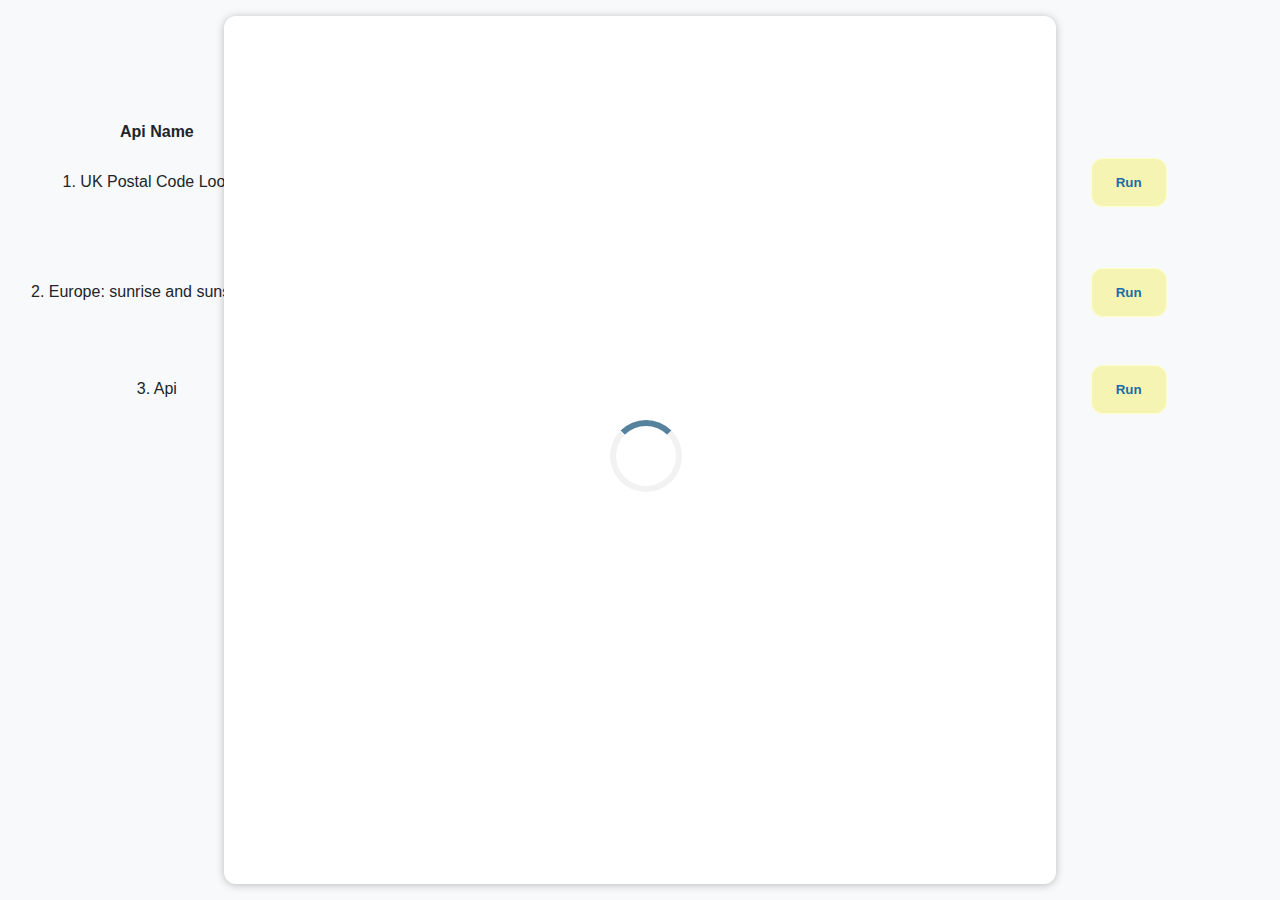
<file: PHP/geonamesExample/index.html>
<!doctype html>
<html lang="en">

	<head>
		<meta charset="utf-8">
		<title>GeoNames Api Exercise</title>
		<meta name="description" content="The best app in the world">
		<meta name="author" content="Christian Villalba">
		<link rel="icon" type="image/x-icon" href="favicon.ico" />
		<link rel="stylesheet" href="libs/css/style.css">
	</head>

	<body>
		
		<div class="header">
		<h1>GeoNames Api's</h1>
		</div>

		<div class="main">
			<div class="apiSelection">
				<table class="apiTableSelection">
					<tr class="tableRowHeader">
					  <th class="tableHeader">Api Name</th>
					  <th class="tableHeader">Api Description</th>
					  <th class="tableHeader"></th>
					</tr>

					<tr class="tableRow"> 
					  <td class="tableCell">1. UK Postal Code Lookup</td>
					  <td class="tableCell">Returns the place and the state for the given postal code.
						<br><br>
						<label for="postalCode">Postal Code:</label>
            			<input type="text" id="postalCode" class="inputField" placeholder=" e.g., SW1A1AA (no spaces)" required>
						<br><br>
						</td>
					  <td class="tableCell">
						<button id="btnGetPostalCodeInfo" class="runButton">Run</button>
					</td>
					</tr>

					<tr class="tableRow"> 
						<td class="tableCell">2. Europe: sunrise and sunset time.</td>
						<td class="tableCell">Uses the timezone webservice to provide sunrise and sunset data.
						<br><br>
						<select id="selCountry" class="selectMenu">
							<option value="AL">Albania</option>
							<option value="AD">Andorra</option>
							<option value="AM">Armenia</option>
							<option value="AT">Austria</option>
							<option value="AZ">Azerbaijan</option>
							<option value="BY">Belarus</option>
							<option value="BE">Belgium</option>
							<option value="BA">Bosnia and Herzegovina</option>
							<option value="BG">Bulgaria</option>
							<option value="HR">Croatia</option>
							<option value="CY">Cyprus</option>
							<option value="CZ">Czech Republic</option>
							<option value="DK">Denmark</option>
							<option value="EE">Estonia</option>
							<option value="FI">Finland</option>
							<option value="FR">France</option>
							<option value="GE">Georgia</option>
							<option value="DE">Germany</option>
							<option value="GR">Greece</option>
							<option value="HU">Hungary</option>
							<option value="IS">Iceland</option>
							<option value="IE">Ireland</option>
							<option value="IT">Italy</option>
							<option value="KZ">Kazakhstan</option>
							<option value="XK">Kosovo</option>
							<option value="LV">Latvia</option>
							<option value="LI">Liechtenstein</option>
							<option value="LT">Lithuania</option>
							<option value="LU">Luxembourg</option>
							<option value="MT">Malta</option>
							<option value="MD">Moldova</option>
							<option value="MC">Monaco</option>
							<option value="ME">Montenegro</option>
							<option value="NL">Netherlands</option>
							<option value="MK">North Macedonia</option>
							<option value="NO">Norway</option>
							<option value="PL">Poland</option>
							<option value="PT">Portugal</option>
							<option value="RO">Romania</option>
							<option value="RU">Russia</option>
							<option value="SM">San Marino</option>
							<option value="RS">Serbia</option>
							<option value="SK">Slovakia</option>
							<option value="SI">Slovenia</option>
							<option value="ES">Spain</option>
							<option value="SE">Sweden</option>
							<option value="CH">Switzerland</option>
							<option value="TR">Turkey</option>
							<option value="UA">Ukraine</option>
							<option value="GB">United Kingdom</option>
						</select>
						
						<br><br>
						</td>
						
						<td class="tableCell"><button id="btnGetSunriseSunsetInfo" class="runButton">Run</button></td>
					  </tr>

					  <tr class="tableRow"> 
						<td class="tableCell">3. Api</td>
						<td class="tableCell">3. description</td>
						<td class="tableCell"><button id="btnRun" class="runButton">Run</button></td>
					  </tr>
				  </table>
			</div>
		</div>
<!-- //dalete this -->
 		<!-- preloader container messes up the result display results in a different div -->
		<div id="preloader" class="divResults"></div> 
		<div id="universalResults" class="resultDisplay">
			Results:
		</div>
		</div>

		<script type="application/javascript" src="libs/js/jquery-2.2.3.min.js"></script>
		<script type="application/javascript" src="libs/js/script.js"></script>

	</body>
</html>
</file>
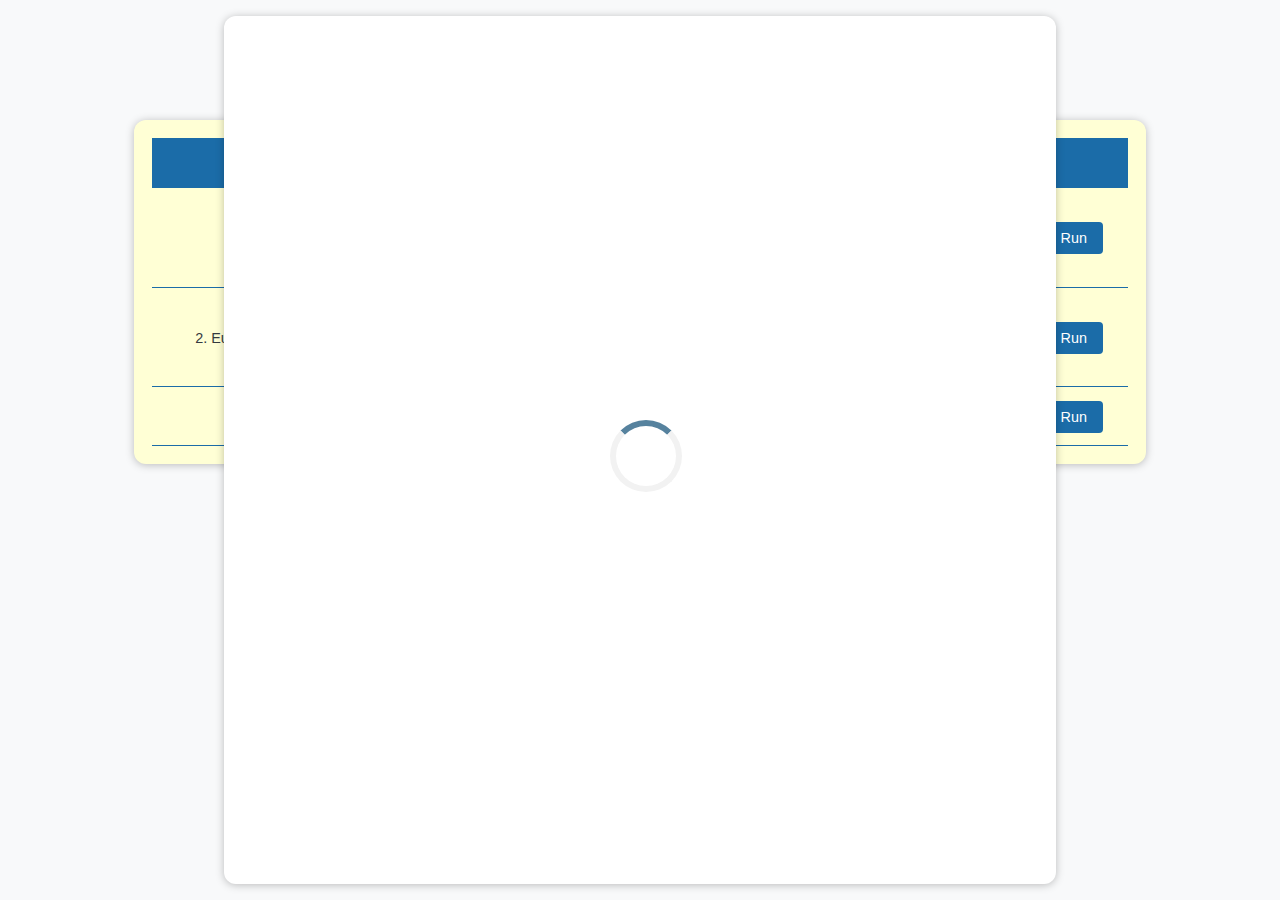
<file: PHP/geoNamesExercise/index.html>
<!doctype html>
<html lang="en">

	<head>
		<meta charset="utf-8">
		<title>GeoNames Api Exercise</title>
		<meta name="description" content="The best app in the world">
		<meta name="author" content="Christian Villalba">
		<link rel="icon" type="image/x-icon" href="favicon.ico" />
		<link rel="stylesheet" href="libs/css/style.css">
	</head>

	<body>
		
		<div class="header">
		<h1>GeoNames Api's</h1>
		</div>

		<div class="main">
			<div class="apiSelection">
				<table class="apiTableSelection">
					<tr class="tableRowHeader">
					  <th class="tableHeader">Api Name</th>
					  <th class="tableHeader">Api Description</th>
					  <th class="tableHeader"></th>
					</tr>

					<tr class="tableRow"> 
					  <td class="tableCell">1. UK Postal Code Lookup</td>
					  <td class="tableCell">Returns the place and the state for the given postal code.
						<br><br>
						<label for="postalCode">Postal Code:</label>
            			<input type="text" id="postalCode" class="inputField" placeholder=" e.g., SW1A1AA (no spaces)" required>
						<br><br>
						</td>
					  <td class="tableCell">
						<button id="btnGetPostalCodeInfo" class="runButton">Run</button>
					</td>
					</tr>

					<tr class="tableRow"> 
						<td class="tableCell">2. Europe: sunrise and sunset time.</td>
						<td class="tableCell">Uses the timezone webservice to provide sunrise and sunset data.
						<br><br>
						<select id="selCountry" class="selectMenu">
							<option value="AL">Albania</option>
							<option value="AD">Andorra</option>
							<option value="AM">Armenia</option>
							<option value="AT">Austria</option>
							<option value="AZ">Azerbaijan</option>
							<option value="BY">Belarus</option>
							<option value="BE">Belgium</option>
							<option value="BA">Bosnia and Herzegovina</option>
							<option value="BG">Bulgaria</option>
							<option value="HR">Croatia</option>
							<option value="CY">Cyprus</option>
							<option value="CZ">Czech Republic</option>
							<option value="DK">Denmark</option>
							<option value="EE">Estonia</option>
							<option value="FI">Finland</option>
							<option value="FR">France</option>
							<option value="GE">Georgia</option>
							<option value="DE">Germany</option>
							<option value="GR">Greece</option>
							<option value="HU">Hungary</option>
							<option value="IS">Iceland</option>
							<option value="IE">Ireland</option>
							<option value="IT">Italy</option>
							<option value="KZ">Kazakhstan</option>
							<option value="XK">Kosovo</option>
							<option value="LV">Latvia</option>
							<option value="LI">Liechtenstein</option>
							<option value="LT">Lithuania</option>
							<option value="LU">Luxembourg</option>
							<option value="MT">Malta</option>
							<option value="MD">Moldova</option>
							<option value="MC">Monaco</option>
							<option value="ME">Montenegro</option>
							<option value="NL">Netherlands</option>
							<option value="MK">North Macedonia</option>
							<option value="NO">Norway</option>
							<option value="PL">Poland</option>
							<option value="PT">Portugal</option>
							<option value="RO">Romania</option>
							<option value="RU">Russia</option>
							<option value="SM">San Marino</option>
							<option value="RS">Serbia</option>
							<option value="SK">Slovakia</option>
							<option value="SI">Slovenia</option>
							<option value="ES">Spain</option>
							<option value="SE">Sweden</option>
							<option value="CH">Switzerland</option>
							<option value="TR">Turkey</option>
							<option value="UA">Ukraine</option>
							<option value="GB">United Kingdom</option>
						</select>
						
						<br><br>
						</td>
						
						<td class="tableCell"><button id="btnGetSunriseSunsetInfo" class="runButton">Run</button></td>
					  </tr>

					  <tr class="tableRow"> 
						<td class="tableCell">3. Api</td>
						<td class="tableCell">3. description</td>
						<td class="tableCell"><button id="btnGetEarthquakesInfo" class="runButton">Run</button></td>
					  </tr>
				  </table>
			</div>
		</div>

		<div id="preloader" class="divResults">

		<script type="application/javascript" src="libs/js/jquery-2.2.3.min.js"></script>
		<script type="application/javascript" src="libs/js/script.js"></script>

	</body>
</html>
</file>
<file: PHP/geoNamesExercise/libs/css/style.css>
/* css styles inspired in this project: 
https://github.com/ChristianVillalba/react_complete_guide/tree/main/01-starting-project */

body {
    font-family: Arial, sans-serif;
    background-color: #f8f9fa;
    color: #212529;
    text-align: center;
    padding: 20px;
    font-size: rem;
}
h1 {
    color: #1b6ca8 ;
    font-size: 2.5rem;
    margin-bottom: 20px;
}


/* Table Container */
.apiSelection {
    background-color: #ffffd5;
    padding: 1rem;
    margin: 1rem auto;
    width: 50rem;
    min-width: 80%;
    max-width: 90%;
    border-radius: 12px;
    text-align: center;
    box-shadow: 0 1px 8px rgba(0, 0, 0, 0.25);
}
.apiTableSelection {
    width: 100%;
    border-radius: 8px;
}
.tableRowHeader {
    background-color: #1b6ca8;
    color: white;
    font-weight: 600;
    font-size: 1rem;
    text-align: center;
    padding: 12px 15px;
    border-radius: 12px;
    height: 50px;
}
.tableCell {
    padding: 12px 15px;
    font-size: 0.9rem;
    min-width: 75%;
    max-width: 78%;
    color: #343a40;
    border-bottom: 1px solid #1b6ca8;
}
.inputField{
    border-radius: 3px;
    width: 250px;
    height: 1.2rem;
}
.selectMenu{
    border-radius: 3px;
    height: 1.5rem;
}
.runButton {
    padding: 8px 16px;
    font-size: 0.9rem;
    color: white;
    background-color: #1b6ca8;
    border: none;
    border-radius: 4px;
    cursor: pointer;
    transition: background-color 0.3s ease;
}
.runButton:hover {
    background-color: #007bff;
}
.runButton:active {
    background-color: #004080;
    transform: scale(0.95); /* Slightly shrinks button */
    box-shadow: 0 2px 4px rgba(0, 0, 0, 0.2); /*Reduces shadow depth */
} 
.divResults {
    background-color: #FFFECB;
    padding: 1rem;
    margin: 1rem auto;
    width: 50rem;
    max-width: 80%;
    border-radius: 12px;
    text-align: left;
    box-shadow: 0 1px 8px rgba(0, 0, 0, 0.25);
  }


/* Given css on the preloader html component */
#preloader {
    position: fixed;
    top: 0;
    left: 0;
    right: 0;
    bottom: 0;
    z-index: 9999;
    overflow: hidden;
    background: #fff;
}
#preloader:before {
    content: "";
    position: fixed;
    top: calc(50% - 30px);
    left: calc(50% - 30px);
    border: 6px solid #f2f2f2;
    border-top: 6px solid #56829e ;
    border-radius: 50%;
    width: 60px;
    height: 60px;
    -webkit-animation: animate-preloader 1s linear infinite;
    animation: animate-preloader 1s linear infinite;
}
/* @-webkit-keyframes animate-preloader {
    0% {
    -webkit-transform: rotate(0deg);
    transform: rotate(0deg);
}
    100% {
    -webkit-transform: rotate(360deg);
    transform: rotate(360deg);
}
}
@keyframes animate-preloader {
    0% {
    -webkit-transform: rotate(0deg);
    transform: rotate(0deg);
    }
    100% {
    -webkit-transform: rotate(360deg);
    transform: rotate(360deg);
    }
} */
</file>
<file: PHP/geonamesExample/libs/css/style.css>
/* Base styling for Bootstrap-like appearance */
body {
    font-family: Arial, sans-serif;
    background-color: #f8f9fa;
    color: #212529;
    text-align: center;
    padding: 20px;
    font-size: rem;
}

/* css styles inspired in this project: 
https://github.com/ChristianVillalba/react_complete_guide/tree/main/01-starting-project */

h1 {
    color: #1b6ca8 ;
    font-size: 2.5rem;
    margin-bottom: 20px;
}
 .divSelection {
    background-color: #1b6ca8;
    padding: 1rem;
    margin: 1rem auto;
    width: 50rem;
    max-width: 80%;
    border-radius: 12px;
    text-align: center;
    box-shadow: 0 1px 8px rgba(0, 0, 0, 0.25);
  }
  .selectMenu{ 
    background-color: #FFFECB;
    padding: 1rem;
    margin: 1rem auto;
    width: 50rem;
    max-width: 30%;
    border-radius: 12px;
    box-shadow: 0 1px 8px rgba(0, 0, 0, 0.25);

  }
  .runButton {
    font-weight: 600;
    cursor: pointer;
    padding: 1rem 1.5rem;
    border: 1px solid #FFFECB;
    background-color: #F5F4B3;
    color: #1b6ca8;
    border-radius: 12px;
    margin-right: 1rem;
  }
  .runButton:hover,
  .runButton:active {
    background-color: white;
    border-color: white;
  }
  .divResults {
    background-color: #FFFECB;
    padding: 1rem;
    margin: 1rem auto;
    width: 50rem;
    max-width: 80%;
    border-radius: 12px;
    text-align: left;
    box-shadow: 0 1px 8px rgba(0, 0, 0, 0.25);
  }
  


/* Given css or the preloader html component */

#preloader {
    position: fixed;
    top: 0;
    left: 0;
    right: 0;
    bottom: 0;
    z-index: 9999;
    overflow: hidden;
    background: #fff;
}
#preloader:before {
    content: "";
    position: fixed;
    top: calc(50% - 30px);
    left: calc(50% - 30px);
    border: 6px solid #f2f2f2;
    border-top: 6px solid #56829e ;
    border-radius: 50%;
    width: 60px;
    height: 60px;
    -webkit-animation: animate-preloader 1s linear infinite;
    animation: animate-preloader 1s linear infinite;
}
@-webkit-keyframes animate-preloader {
    0% {
    -webkit-transform: rotate(0deg);
    transform: rotate(0deg);
}
    100% {
    -webkit-transform: rotate(360deg);
    transform: rotate(360deg);
}
}
@keyframes animate-preloader {
    0% {
    -webkit-transform: rotate(0deg);
    transform: rotate(0deg);
    }
    100% {
    -webkit-transform: rotate(360deg);
    transform: rotate(360deg);
    }
}
</file>
